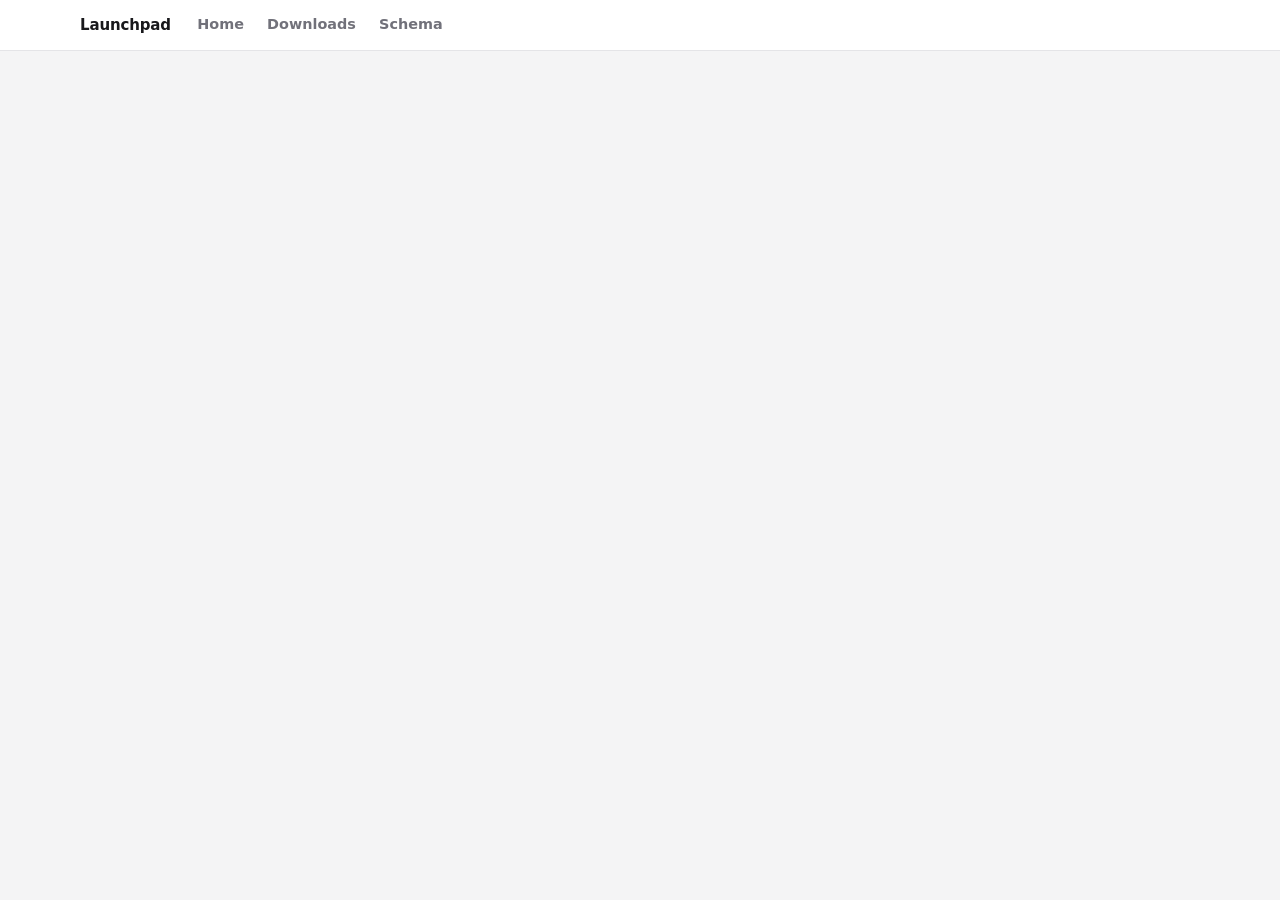
<file: index.html>
<!doctype html>
<html lang="en">
<head>
<meta charset="utf-8">
<meta name="viewport" content="width=device-width, initial-scale=1, viewport-fit=cover">
<title>OMS Launchpad</title>
<!-- Inline so a pinned tab is identifiable at a glance. Currentcolor-free: a
     favicon is rendered outside the page, where the theme variables do not
     reach. -->
<link rel="icon" href="data:image/svg+xml,%3Csvg xmlns='http://www.w3.org/2000/svg' viewBox='0 0 16 16'%3E%3Ccircle cx='8' cy='8' r='6' fill='%2322c55e'/%3E%3C/svg%3E">
  <script type="module" crossorigin src="/assets/index-DI-5tdwc.js"></script>
  <link rel="stylesheet" crossorigin href="/assets/index-CkbqE0he.css">
</head>
<body>
<div id="root"></div>
</body>
</html>
</file>
<file: assets/index-CkbqE0he.css>
:root{--lightningcss-light:initial;--lightningcss-dark: ;color-scheme:light dark;--bg:#f4f4f5;--card:#fff;--text:#18181b;--muted:#71717a;--line:#e4e4e7;--chip:#f4f4f5;--good:#15803d;--good-bg:#dcfce7;--warn:#b45309;--warn-bg:#fef3c7;--bad:#b91c1c;--bad-bg:#fee2e2;--busy:#1d4ed8;--busy-bg:#dbeafe;--accent:#e95c30;--accent-text:#c43c11;--accent-bg:#fdece6;--on-accent:#fff;--dim:#52525b;--dim-bg:#f4f4f5}@media (prefers-color-scheme:dark){:root{--lightningcss-light: ;--lightningcss-dark:initial;--bg:#18181b;--card:#212124;--text:#e4e4e7;--muted:#a1a1aa;--line:#2f2f33;--chip:#27272a;--good:#4ade80;--good-bg:#14321f;--warn:#fbbf24;--warn-bg:#3a2c0a;--bad:#f87171;--bad-bg:#3d1616;--busy:#60a5fa;--busy-bg:#14263f;--accent:#ed7d59;--accent-text:#ed7d59;--accent-bg:#3a2018;--on-accent:#18181b;--dim:#a1a1aa;--dim-bg:#27272a}}*{box-sizing:border-box}[hidden]{display:none!important}body{padding:0 0 env(safe-area-inset-bottom,0px);background:var(--bg);color:var(--text);margin:0;font:15px/1.5 system-ui,-apple-system,Segoe UI,sans-serif}.wrap{max-width:72rem;margin:0 auto;padding:1.75rem 1rem 4rem}code,.mono{font-family:ui-monospace,SFMono-Regular,Menlo,Consolas,monospace}code{font-size:.88em}a{color:inherit}h1{letter-spacing:-.015em;margin:0;font-size:1.5rem}h2{margin:0;font-size:1rem}h3{margin:0 0 .3rem;font-size:.9rem}p{margin:0 0 .6rem}.muted{color:var(--muted)}.small{font-size:.82rem}.warn{color:var(--warn)}.spacer{flex:auto}.wrap-any{overflow-wrap:anywhere}.topbar{z-index:20;background:var(--card);border-bottom:1px solid var(--line);position:sticky;top:0}.topbar-inner{flex-wrap:wrap;align-items:center;gap:.5rem 1rem;max-width:72rem;margin:0 auto;padding:.55rem 1rem;display:flex}.brand{letter-spacing:-.01em;white-space:nowrap;align-items:center;gap:.5rem;font-weight:700;text-decoration:none;display:flex}.nav{gap:.15rem;display:flex}.nav a{color:var(--muted);border-radius:.4rem;padding:.35rem .65rem;font-size:.9rem;font-weight:600;text-decoration:none}.nav a:hover{color:var(--text);background:var(--chip)}.nav a[aria-current=page]{color:var(--accent-text);background:var(--accent-bg)}.who{color:var(--muted);align-items:center;gap:.35rem;font-size:.82rem;display:flex}.menu{display:none;position:relative}.menu-button{justify-content:center;width:2.3rem;height:2.3rem;padding:0;font-size:1.05rem}.menu-button[aria-expanded=true]{border-color:var(--accent)}.menu-panel{z-index:30;background:var(--card);border:1px solid var(--line);border-radius:.7rem;width:min(16rem,100vw - 2rem);padding:.35rem;position:absolute;top:calc(100% + .4rem);right:0;box-shadow:0 12px 36px #0003}.menu-panel nav{flex-direction:column;display:flex}.menu-panel nav a{color:var(--text);border-radius:.45rem;padding:.6rem .75rem;font-weight:600;text-decoration:none}.menu-panel nav a:hover{background:var(--chip)}.menu-panel nav a[aria-current=page]{color:var(--accent-text);background:var(--accent-bg)}.menu-who{border-top:1px solid var(--line);color:var(--muted);flex-direction:column;align-items:flex-start;gap:.5rem;margin-top:.35rem;padding:.7rem .75rem .5rem;font-size:.85rem;display:flex}.menu-who strong{color:var(--text)}@media (width<=48rem){.nav,.who{display:none}.menu{display:block}.nav.keep{display:flex}.topbar-inner{gap:.5rem}.topbar .search{flex:100%;order:11;max-width:none}}button,.btn{font:inherit;cursor:pointer;border:1px solid var(--line);background:var(--card);color:var(--text);white-space:nowrap;border-radius:.45rem;align-items:center;gap:.3rem;padding:.38rem .75rem;font-size:.82rem;font-weight:600;line-height:1.3;text-decoration:none;display:inline-flex}button:hover,.btn:hover{border-color:var(--muted)}button:focus-visible,.btn:focus-visible,a:focus-visible{outline:2px solid var(--accent);outline-offset:1px}button:disabled{opacity:.5;cursor:progress}.primary{background:var(--accent)!important;border-color:var(--accent)!important;color:var(--on-accent)!important}.primary:hover{filter:brightness(1.05)}.danger{color:var(--bad)}.danger:hover{border-color:var(--bad)}.ghost{color:var(--muted);background:0 0;border-color:#0000;padding:.2rem .4rem;font-size:.75rem}.ghost:hover{color:var(--text);border-color:var(--line)}.big{padding:.55rem 1.1rem;font-size:.95rem}.buttons{flex-wrap:wrap;gap:.4rem;margin-top:.75rem;display:flex}.banner{background:var(--warn-bg);color:var(--warn);border-radius:.5rem;margin-bottom:1rem;padding:.6rem .8rem;font-size:.85rem}.banner.bad{background:var(--bad-bg);color:var(--bad)}.toasts{z-index:30;right:1rem;bottom:calc(1rem + env(safe-area-inset-bottom,0px));flex-direction:column;gap:.5rem;width:min(26rem,100vw - 2rem);display:flex;position:fixed}.toast{border:1px solid var(--line);background:var(--card);overflow-wrap:anywhere;border-radius:.55rem;align-items:baseline;gap:.75rem;padding:.65rem .85rem;font-size:.85rem;display:flex;box-shadow:0 6px 24px #00000026}.toast.good{border-color:var(--good)}.toast.bad{border-color:var(--bad);color:var(--bad)}.toast .text{flex:1}.toast a{font-weight:600}.toast .dismiss{color:var(--muted);background:0 0;border:0;padding:0 .2rem;font-size:1.1rem;line-height:1}.pill{white-space:nowrap;border-radius:1rem;padding:.18rem .6rem;font-size:.75rem;font-weight:600;text-decoration:none;display:inline-block}.pill.good{background:var(--good-bg);color:var(--good)}.pill.warn{background:var(--warn-bg);color:var(--warn)}.pill.bad{background:var(--bad-bg);color:var(--bad)}.pill.busy{background:var(--busy-bg);color:var(--busy)}.pill.dim{background:var(--dim-bg);color:var(--dim)}.pill.busy{animation:1.8s ease-in-out infinite pulse}@keyframes pulse{50%{opacity:.55}}@media (prefers-reduced-motion:reduce){.pill.busy{animation:none}}.tag{letter-spacing:.03em;text-transform:uppercase;white-space:nowrap;background:var(--chip);color:var(--muted);border-radius:.25rem;padding:.12rem .4rem;font-size:.68rem;font-weight:700}.tag.central,.tag.busy{background:var(--busy-bg);color:var(--busy)}.tag.debug,.tag.warn{background:var(--warn-bg);color:var(--warn)}.tag.bad{background:var(--bad-bg);color:var(--bad)}.tag.good{background:var(--good-bg);color:var(--good)}.sha{background:var(--chip);border-radius:.25rem;padding:.1rem .35rem;font-family:ui-monospace,SFMono-Regular,Menlo,Consolas,monospace;font-size:.82rem;font-weight:600;text-decoration:none}.sha:hover{text-decoration:underline}.card,.panel{background:var(--card);border:1px solid var(--line);border-radius:.7rem;margin-bottom:.75rem;padding:1rem 1.1rem}.card h2,.panel h2{margin-bottom:.6rem}.section{margin-top:2rem}.section-head{align-items:baseline;gap:1rem;margin-bottom:.6rem;display:flex}.section-head h2{align-items:baseline;gap:.45rem;font-size:1.05rem;display:flex}.section-head .more{color:var(--accent-text);margin-left:auto;font-size:.85rem;font-weight:600;text-decoration:none}.section-head .more:hover{text-decoration:underline}.section-note{color:var(--muted);margin:-.3rem 0 .6rem;font-size:.82rem}.count{color:var(--muted);background:var(--chip);border-radius:1rem;padding:.05rem .45rem;font-size:.72rem;font-weight:700}.empty{color:var(--muted);text-align:center;padding:3rem 1rem}.empty.small{text-align:left;padding:1.25rem 1rem}.empty .btn{margin-top:.75rem}.page-head{flex-wrap:wrap;align-items:center;gap:.75rem;margin-bottom:1rem;display:flex}.page-head .btn,.page-head button{margin-left:auto}.back{color:var(--muted);margin-bottom:.75rem;font-size:.85rem;text-decoration:none;display:inline-block}.back:hover{color:var(--text)}footer{color:var(--muted);text-align:center;margin-top:2rem;font-size:.78rem}h2.group{letter-spacing:.05em;text-transform:uppercase;color:var(--muted);margin:1.75rem 0 .5rem;font-size:.75rem;font-weight:700}.gate{text-align:center;max-width:34rem;margin:3rem auto;padding:2rem}.gate h1{margin-bottom:.75rem;font-size:1.35rem}.gate p{color:var(--muted);margin-bottom:1.25rem}.toolbar{flex-wrap:wrap;align-items:center;gap:.6rem;margin-bottom:.5rem;display:flex}.filter{border:1px solid var(--line);background:var(--card);color:var(--text);font:inherit;border-radius:.5rem;flex:18rem;padding:.55rem .75rem}.filter:focus{outline:2px solid var(--accent);outline-offset:-1px}.segmented{flex-wrap:wrap;gap:.25rem;display:flex}.segmented button{color:var(--muted);border-radius:1rem;font-weight:600}.segmented button[aria-pressed=true]{background:var(--accent-bg);border-color:var(--accent);color:var(--accent-text)}.segmented .count{background:0 0;padding:0}.search{flex:10rem;max-width:18rem;position:relative}.search input{width:100%;font:inherit;border:1px solid var(--line);background:var(--bg);color:var(--text);border-radius:.5rem;padding:.4rem .7rem;font-size:.88rem}.search input:focus{outline:2px solid var(--accent);outline-offset:-1px;background:var(--card)}.search.search-big{flex:none;width:100%;max-width:none;margin:0 0 1.25rem}.search.search-big input{background:var(--card);border-radius:.7rem;padding:.85rem 1rem;font-size:1.05rem;box-shadow:0 1px 2px #0000000a}.results{z-index:25;background:var(--card);border:1px solid var(--line);border-radius:.6rem;min-width:20rem;max-height:70vh;margin:0;padding:.3rem;list-style:none;position:absolute;top:calc(100% + .3rem);left:0;right:0;overflow:auto;box-shadow:0 10px 30px #00000026}.results li{cursor:pointer;border-radius:.4rem;flex-direction:column;padding:.45rem .6rem;display:flex}.results li.group{cursor:default;letter-spacing:.05em;text-transform:uppercase;color:var(--muted);padding:.5rem .6rem .2rem;font-size:.7rem;font-weight:700}.results li.none{cursor:default;color:var(--muted)}.results li.active{background:var(--accent-bg)}.results .label{overflow-wrap:anywhere;font-size:.9rem;font-weight:600}.results .sub{color:var(--muted);overflow-wrap:anywhere;font-size:.78rem}.hero{padding:1rem 0 .25rem}.hero .welcome{margin-bottom:1rem;font-size:1.35rem}.tiles{grid-template-columns:repeat(auto-fit,minmax(13rem,1fr));gap:.6rem;display:grid}.tile{background:var(--card);border:1px solid var(--line);border-radius:.7rem;flex-direction:column;gap:.2rem;padding:.9rem 1rem;text-decoration:none;display:flex}.tile:hover{border-color:var(--accent)}.tile .icon{background:var(--accent-bg);width:1.9rem;height:1.9rem;color:var(--accent-text);border-radius:.5rem;place-items:center;margin-bottom:.3rem;font-weight:700;display:inline-grid}.tile strong{font-size:.95rem}.tile small{color:var(--muted);font-size:.8rem;line-height:1.35}.build-cards{grid-template-columns:repeat(auto-fit,minmax(19rem,1fr));gap:.75rem;display:grid}.build-card{flex-direction:column;margin:0;display:flex}.build-card-head{flex-wrap:wrap;align-items:baseline;gap:.5rem;margin-bottom:.4rem;display:flex}.build-card-head .muted{font-size:.8rem}.start-link{color:var(--accent-text);margin-top:auto;padding-top:.5rem;font-size:.82rem;font-weight:600;text-decoration:none}.start-link:hover{text-decoration:underline}.build-card-head .start-link{margin-top:0;padding-top:0}.list{background:var(--card);border:1px solid var(--line);border-radius:.7rem;overflow:hidden}.list:empty{display:none}.list>.empty{border:0}.row{border-bottom:1px solid var(--line);grid-template-columns:8.5rem minmax(0,1fr) 11rem auto;align-items:center;gap:.3rem 1rem;padding:.7rem 1rem;display:grid;position:relative}.row:last-child{border-bottom:0}.row:hover{background:var(--bg)}.row.starting .row-link{font-style:italic}.row-title{flex-wrap:wrap;align-items:baseline;gap:.45rem;display:flex}.row-link{font-size:.98rem;font-weight:650;text-decoration:none}.row-link:after{content:"";position:absolute;inset:0}.row-link:focus-visible{outline:none}.row:has(.row-link:focus-visible){outline:2px solid var(--accent);outline-offset:-2px}.row-actions,.row-status .pill[href]{z-index:1;position:relative}.row .ver{color:var(--muted);font-size:.8rem}.row-sub{text-overflow:ellipsis;white-space:nowrap;font-size:.85rem;overflow:hidden}.row-sub .on{font-weight:500}.row-meta{flex-direction:column;font-size:.8rem;line-height:1.35;display:flex}.row-actions{justify-content:flex-end;gap:.4rem;display:flex}@media (width<=44rem){.row{grid-template-columns:minmax(0,1fr) auto}.row-status{grid-column:1/-1}.row-main{grid-column:1}.row-meta{flex-flow:wrap;grid-column:1;gap:.5rem}.row-actions{grid-area:2/2/span 2}.row-sub{white-space:normal}}.server-head{margin-bottom:1.25rem}.server-title{flex-wrap:wrap;align-items:center;gap:.6rem;display:flex}.server-title h1{font-size:1.7rem}.hint-line{margin:.5rem 0 0;font-size:.9rem}.hint-line.bad{color:var(--bad)}.hint-line.warn{color:var(--warn)}.hint-line.busy{color:var(--busy)}.server-url{background:var(--card);border:1px solid var(--line);border-radius:.7rem;flex-wrap:wrap;align-items:center;gap:.5rem;margin-top:.75rem;padding:.6rem .75rem;display:flex}.server-url a.mono{overflow-wrap:anywhere;font-size:.9rem}.detail-grid{grid-template-columns:minmax(0,1fr) 20rem;align-items:start;gap:0 1rem;display:grid}@media (width<=56rem){.detail-grid{grid-template-columns:1fr}}.on-title{margin-bottom:.2rem;font-size:1rem}.facts{grid-template-columns:max-content minmax(0,1fr);gap:.35rem 1rem;margin:.75rem 0 0;font-size:.88rem;display:grid}.facts dt{color:var(--muted)}.facts dd{overflow-wrap:anywhere;margin:0}.login-main{background:var(--bg);border-radius:.5rem;flex-wrap:wrap;gap:.5rem 2rem;padding:.6rem .8rem;display:flex}.login-main>div{align-items:center;gap:.5rem;display:flex}.login-main .label{color:var(--muted);font-size:.78rem}.login-main code{font-size:1.05rem;font-weight:700}.login-featured{flex-wrap:wrap;align-items:center;gap:.25rem .5rem;margin:.5rem 0 0;font-size:.85rem;display:flex}.login-featured .label{color:var(--muted);font-size:.78rem}.login-featured code{font-weight:700}.login-more{margin-top:.6rem;font-size:.85rem}.login-more summary{cursor:pointer;color:var(--muted);font-weight:600}.login-more ul{flex-wrap:wrap;gap:.25rem 1rem;margin:.4rem 0 0;padding:0;list-style:none;display:flex}.login-more li{align-items:center;gap:.15rem;display:flex}.actions{flex-direction:column;gap:.75rem;display:flex}.action{flex-direction:column;align-items:flex-start;gap:.2rem;display:flex}.action small{color:var(--muted);font-size:.78rem;line-height:1.35}.note.warn{background:var(--warn-bg);border-radius:.4rem;margin-top:.9rem;padding:.5rem .6rem;font-size:.8rem}details.dev summary{cursor:pointer;font-weight:600}details.dev[open] summary{margin-bottom:.25rem}.bundles{border-top:1px solid var(--line);margin-top:.5rem}.bundle{border-bottom:1px solid var(--line);grid-template-columns:minmax(0,1fr) auto auto;align-items:center;gap:.75rem;padding:.45rem 0;display:grid}.bundle:last-child{border-bottom:0}.bundle .what{flex-wrap:wrap;align-items:baseline;gap:0 .75rem;min-width:0;display:flex}.bundle .code{overflow-wrap:anywhere;font-size:.9rem;font-weight:600}.bundle .ver,.bundle .size{color:var(--muted);font-size:.82rem}@media (width<=30rem){.bundle .size{display:none}}.card .banner{margin:.6rem 0 0}.bundle-group{border-bottom:1px solid var(--line);padding-bottom:.35rem}.bundle-group:last-child,.bundle-group .bundle{border-bottom:0}.report-list{margin:.25rem 0 0;padding-left:1.1rem;font-size:.85rem}.report-list li{margin:.15rem 0}.report-list .ver{color:var(--muted)}.report-list .tag{margin-left:.4rem}.top{flex-wrap:wrap;align-items:center;gap:.5rem;display:flex}.name{letter-spacing:-.01em;font-size:1.05rem;font-weight:600;text-decoration:none}.meta{color:var(--muted);flex-wrap:wrap;gap:.1rem .5rem;margin-top:.2rem;font-size:.8rem;display:flex}.meta .sep{opacity:.45}#buildForm .lede{color:var(--muted);margin:-.4rem 0 1rem;font-size:.85rem}.build{flex-wrap:wrap;align-items:center;gap:.25rem .6rem;display:flex}details.history{margin-top:.5rem;font-size:.85rem}details.history summary{cursor:pointer;color:var(--muted);font-weight:600}.platforms{border-top:1px solid var(--line);margin-top:.3rem}.platform{border-bottom:1px solid var(--line);grid-template-columns:5.5rem minmax(0,1fr);align-items:center;gap:.5rem;padding:.45rem 0;display:grid}.platform:last-child{border-bottom:0}.platform>.label{color:var(--muted);font-size:.8rem;font-weight:600}.platform .items{flex-wrap:wrap;align-items:center;gap:.35rem;display:flex}.platform .items .muted{font-size:.82rem}@media (width<=30rem){.platform{grid-template-columns:1fr;gap:.3rem}}details.release-line{border-bottom:1px solid var(--line)}details.release-line:last-child{border-bottom:0}details.release-line summary{cursor:pointer;flex-wrap:wrap;align-items:baseline;gap:.5rem;padding:.6rem 1rem;display:flex}details.release-line summary:hover,details.release-line[open] summary{background:var(--bg)}.release-line-body{flex-direction:column;padding:.25rem 1rem .75rem;display:flex}.release-line-body .start-link,.list+details.history{margin-top:.5rem}h2.group+.card.release{margin-top:0}details.howto{padding:.7rem 1rem}details.howto summary{cursor:pointer;font-size:.9rem;font-weight:600}details.howto[open] summary{margin-bottom:.6rem}details.howto p{color:var(--muted);font-size:.85rem}.howto-grid{grid-template-columns:repeat(auto-fit,minmax(15rem,1fr));gap:.5rem 1.25rem;display:grid}.howto-wide{grid-column:1/-1}.howto pre{background:var(--bg);border:1px solid var(--line);border-radius:.4rem;margin:.4rem 0 0;padding:.5rem .6rem;font-size:.75rem;overflow-x:auto}.grid{grid-template-columns:repeat(auto-fit,minmax(13rem,1fr));gap:.75rem 1rem;display:grid}label.field{flex-direction:column;gap:.25rem;font-size:.8rem;font-weight:600;display:flex}label.field small{color:var(--muted);font-weight:400}input[type=text],input[type=number],select{font:inherit;border:1px solid var(--line);background:var(--bg);color:var(--text);border-radius:.4rem;min-width:0;padding:.4rem .55rem;font-size:.9rem}.panel .buttons{margin-top:1rem}.formhead{justify-content:space-between;align-items:center;gap:1rem;margin-bottom:1rem;display:flex}.formhead h2{margin:0}fieldset.step{border:0;min-width:0;margin:0 0 1.4rem;padding:0}fieldset.step legend{align-items:center;gap:.5rem;margin-bottom:.6rem;padding:0;font-size:.95rem;font-weight:600;display:flex}.num{background:var(--accent-bg);width:1.4rem;height:1.4rem;color:var(--accent-text);border-radius:50%;flex:none;place-items:center;font-size:.75rem;display:inline-grid}.choices{grid-template-columns:repeat(auto-fit,minmax(11rem,1fr));gap:.5rem;margin-bottom:.75rem;display:grid}.choice{cursor:pointer;border:1px solid var(--line);background:var(--bg);border-radius:.5rem;flex-direction:column;gap:.2rem;padding:.7rem .8rem;display:flex;position:relative}.choice:hover{border-color:var(--muted)}.choice strong{font-size:.9rem}.choice small{color:var(--muted);font-size:.78rem;line-height:1.35}.choice:has(input:checked){border-color:var(--accent);background:var(--accent-bg)}.choice:has(input:focus-visible){outline:2px solid var(--accent);outline-offset:2px}.choice input,.chips input{opacity:0;pointer-events:none;width:1px;height:1px;position:absolute}.pick input,#newForm input[name=name]{width:100%}input[type=search]{font:inherit;border:1px solid var(--line);background:var(--bg);color:var(--text);border-radius:.4rem;min-width:0;padding:.4rem .55rem;font-size:.9rem}.note{min-height:1.3em;color:var(--muted);overflow-wrap:anywhere;margin-top:.35rem;font-size:.8rem}#dataNote:empty{display:none}.note.good{color:var(--good)}.note.warn{color:var(--warn)}.note.bad{color:var(--bad)}.chips{flex-wrap:wrap;gap:.4rem;display:flex}.chips label{cursor:pointer;position:relative}.chips span{border:1px solid var(--line);background:var(--bg);border-radius:1rem;padding:.35rem .8rem;font-size:.85rem;display:inline-block}.chips label:hover span{border-color:var(--muted)}.chips input:checked+span{background:var(--accent);border-color:var(--accent);color:var(--on-accent);font-weight:600}.chips input:focus-visible+span{outline:2px solid var(--accent);outline-offset:2px}.role{color:var(--muted);flex-wrap:wrap;align-items:center;gap:.4rem .75rem;margin-top:.75rem;font-size:.85rem;display:flex}details.more{margin:-.4rem 0 1.2rem;font-size:.85rem}details.more summary{cursor:pointer;color:var(--muted);font-weight:600}details.more .grid{margin-top:.75rem}.formfoot{border-top:1px solid var(--line);flex-wrap:wrap;align-items:center;gap:.75rem 1rem;padding-top:1rem;display:flex}.summary{flex:18rem;margin:0;font-size:.9rem}.schema-page{width:min(92rem,100vw - 3rem);margin-left:calc(50% + -1*min(46rem,50vw - 1.5rem))}.schema-head{margin-bottom:.75rem}.schema-bar{flex-wrap:wrap;align-items:center;gap:.5rem .6rem;margin-bottom:1.25rem;display:flex}.schema-vs{color:var(--muted);font-size:.82rem}.schema-suggest{color:var(--accent-text);font-size:.8rem}.only-changed{cursor:pointer;align-items:center;gap:.35rem;margin-left:.25rem;font-size:.85rem;font-weight:600;display:inline-flex}.only-changed input{accent-color:var(--accent)}.schema-footer a{color:inherit}.schema-footer .sep{opacity:.5}.schema-grid{grid-template-columns:19rem minmax(0,1fr);align-items:start;gap:1rem;display:grid}.schema-side{position:sticky;top:4.25rem}.schema-main{min-width:0}@media (width<=52rem){.schema-grid{grid-template-columns:1fr}.schema-side{position:static}.schema-side .tl-list{max-height:16rem}.schema-vs{display:none}.schema-bar .vs,.schema-bar .vs-button{width:100%}}.kind-dot{background:var(--muted);vertical-align:.05em;border-radius:50%;flex:none;width:.55rem;height:.55rem;margin-right:.45rem;display:inline-block}.kind-dot.release{background:var(--good)}.kind-dot.develop{background:var(--accent)}.kind-dot.rc{background:var(--warn)}.kind-dot.pr{background:var(--busy)}.vs{position:relative}.panel .vs-field,.panel .vs-field .vs-button,.panel .vs-field .vs-pop{width:100%}.vs-button{text-align:left;border-radius:.6rem;grid-template-rows:auto auto;grid-template-columns:auto auto;align-items:center;column-gap:.6rem;min-width:15rem;padding:.35rem .7rem .4rem;font-weight:600;display:grid}.vs-button[aria-expanded=true]{border-color:var(--accent);outline:2px solid var(--accent-bg)}.vs-caption{letter-spacing:.05em;text-transform:uppercase;color:var(--muted);grid-column:1;font-size:.66rem;font-weight:700}.vs-value{grid-column:1;align-items:center;min-width:0;font-size:.92rem;display:flex}.vs-value-text{text-overflow:ellipsis;white-space:nowrap;overflow:hidden}.vs-caret-inline{color:var(--muted);font-size:.8em}.vs-caret{color:var(--muted);grid-area:1/2/3;justify-self:end}.vs-pop{z-index:26;background:var(--card);border:1px solid var(--line);border-radius:.7rem;width:min(26rem,100vw - 2rem);padding:.4rem;position:absolute;top:calc(100% + .35rem);left:0;box-shadow:0 12px 36px #0000002e}.vs-pop.right{left:auto;right:0}.vs-pop input{width:100%;margin-bottom:.3rem}.vs-tabs{flex-wrap:wrap;gap:.3rem;margin-bottom:.4rem;display:flex}.vs-tabs button{border-radius:1rem;padding:.25rem .65rem;font-size:.8rem;font-weight:600}.vs-tabs button.on{background:var(--accent);border-color:var(--accent);color:var(--on-accent)}.vs-pop ul{max-height:min(60vh,26rem);margin:0;padding:0;list-style:none;overflow:auto}.vs-group{letter-spacing:.05em;text-transform:uppercase;color:var(--muted);padding:.55rem .55rem .2rem;font-size:.68rem;font-weight:700}.vs-option{cursor:pointer;border-radius:.45rem;flex-direction:column;padding:.4rem .55rem;display:flex}.vs-option.active{background:var(--accent-bg)}.vs-option.current .vs-label{color:var(--accent-text)}.vs-label{align-items:center;font-size:.88rem;font-weight:600;display:flex}.vs-sub{color:var(--muted);padding-left:1rem;font-size:.76rem}.vs-none{color:var(--muted);padding:.6rem;font-size:.85rem}.vs-option.unavailable{cursor:not-allowed;opacity:.5}.vs-more{color:var(--muted);padding:.3rem .55rem .5rem;font-size:.76rem;font-style:italic}.tl{background:var(--card);border:1px solid var(--line);border-radius:.7rem;overflow:hidden}.tl-pages{flex-direction:column;gap:.2rem;margin:.55rem .55rem 0;display:flex}.tl-page{color:var(--text);background:var(--bg);border-radius:.45rem;padding:.45rem .65rem;font-size:.88rem;font-weight:600;text-decoration:none}.tl-page:hover{background:var(--chip)}.tl-page.picked{background:var(--accent-bg);color:var(--accent-text)}.tl-search{border-bottom:1px solid var(--line);padding:.55rem}.tl-search input{width:100%;padding:.45rem .6rem;font-size:.88rem}.tl-list{overscroll-behavior:contain;max-height:calc(100vh - 11rem);padding:0 .3rem .5rem;overflow:auto}.tl-section h3{z-index:1;background:var(--card);letter-spacing:.05em;text-transform:uppercase;color:var(--muted);align-items:center;gap:.4rem;margin:0;padding:.5rem .5rem .25rem;font-size:.68rem;font-weight:700;display:flex;position:sticky;top:0}.tl-item{border-radius:.4rem;flex-wrap:wrap;align-items:baseline;gap:0 .35rem;padding:.22rem .5rem;font-family:ui-monospace,SFMono-Regular,Menlo,Consolas,monospace;font-size:.8rem;text-decoration:none;display:flex}.tl-item:hover,.tl-item.active{background:var(--bg)}.tl-item.picked{background:var(--accent-bg);color:var(--accent-text);font-weight:600}.tl-item.is-removed .tl-name{opacity:.7;text-decoration:line-through}.tl-name{overflow-wrap:anywhere}.tl-cols{color:var(--muted);text-overflow:ellipsis;white-space:nowrap;flex-basis:100%;padding-left:.5rem;font-size:.72rem;overflow:hidden}.tl-cols:before{content:"↳ "}.tl-empty{color:var(--muted);margin:0;padding:1rem .5rem;font-size:.85rem}.chg{border-radius:.25rem;flex:none;place-items:center;width:1.05rem;height:1.05rem;font:700 .75rem/1 ui-monospace,SFMono-Regular,Menlo,Consolas,monospace;display:inline-grid}.chg.added{background:var(--good-bg);color:var(--good)}.chg.removed{background:var(--bad-bg);color:var(--bad)}.chg.changed{background:var(--warn-bg);color:var(--warn)}.tv{background:var(--card);border:1px solid var(--line);border-radius:.7rem;padding:1.1rem 1.25rem 1.25rem}.tv-head{margin-bottom:.25rem}.tv-title{flex-wrap:wrap;align-items:center;gap:.5rem;display:flex}.tv-title h2{letter-spacing:-.01em;overflow-wrap:anywhere;margin:0;font-size:1.35rem;font-weight:700}.tv-meta{color:var(--muted);margin:.25rem 0 0;font-size:.84rem}.tv-comment{margin:.5rem 0 0;font-size:.9rem}.tv-partitions{margin:.6rem 0 0;font-size:.86rem}.tv-partitions summary{cursor:pointer;color:var(--muted);flex-wrap:wrap;align-items:center;gap:.4rem;display:flex}.tv-partitions summary code{color:var(--text)}.tv-partitions[open] summary{margin-bottom:.5rem}.tv-partitions .defs{max-width:32rem}.tv-banner{border-radius:.5rem;margin:.75rem 0 0;padding:.5rem .7rem;font-size:.86rem;font-weight:500}.tv-banner.added{background:var(--good-bg);color:var(--good)}.tv-banner.removed{background:var(--bad-bg);color:var(--bad)}.tv-banner.changed{background:var(--warn-bg);color:var(--warn)}.tv-section{margin-top:1.5rem}.tv-section h3,.tv-section-head h3{letter-spacing:.05em;text-transform:uppercase;color:var(--muted);align-items:center;gap:.45rem;margin:0 0 .55rem;font-size:.72rem;font-weight:700;display:flex}.tv-section-head{flex-wrap:wrap;align-items:center;gap:.5rem;margin-bottom:.55rem;display:flex}.tv-section-head h3{margin:0}.tv-section-head>:last-child:not(h3){margin-left:auto}.cols-wrap{border:1px solid var(--line);border-radius:.55rem;overflow-x:auto}table.cols{border-collapse:collapse;width:100%;font-size:.85rem}.cols th{text-align:left;letter-spacing:.04em;text-transform:uppercase;color:var(--muted);background:var(--bg);border-bottom:1px solid var(--line);padding:.45rem .7rem;font-size:.7rem;font-weight:700}.cols td{border-bottom:1px solid var(--line);vertical-align:top;padding:.42rem .7rem}.cols tr:last-child td{border-bottom:0}.cols tbody tr:hover td{background:var(--bg)}.col-name{white-space:nowrap}.col-name .mono{font-weight:600}.col-name .chg{vertical-align:.1em;margin-left:.35rem}.col-comment,.col-was{white-space:normal;color:var(--muted);max-width:26rem;margin-top:.1rem;font-size:.76rem}.col-was{color:var(--warn)}.col-type{white-space:nowrap}.type{color:var(--busy);font-size:.8rem}a.type.enum{color:var(--accent-text);border-bottom:1px dashed;text-decoration:none}.null{text-transform:uppercase;letter-spacing:.04em;color:var(--muted);margin-left:.4rem;font-size:.66rem;font-weight:700}.col-default code{color:var(--muted);font-size:.78rem}.col-keys{white-space:nowrap;text-align:right}.keys-h{text-align:right!important}.key{background:var(--chip);color:var(--muted);border-radius:.25rem;margin-left:.25rem;padding:.05rem .35rem;font:700 .66rem/1.5 ui-monospace,SFMono-Regular,Menlo,Consolas,monospace;text-decoration:none;display:inline-block}.key.pk{background:var(--accent-bg);color:var(--accent-text)}.key.fk{background:var(--busy-bg);color:var(--busy)}.key.fk:hover{text-decoration:underline}.key.uq{background:var(--good-bg);color:var(--good)}.cols tr.row-hit td{box-shadow:inset 0 0 0 9999px var(--accent-bg)}.cols tr.row-added td{background:color-mix(in srgb, var(--good-bg) 55%, transparent)}.cols tr.row-changed td{background:color-mix(in srgb, var(--warn-bg) 55%, transparent)}.cols tr.row-removed td{background:color-mix(in srgb, var(--bad-bg) 45%, transparent)}.cols tr.row-removed .mono,.cols tr.row-removed .type{opacity:.75;text-decoration:line-through}ul.defs{margin:0;padding:0;font-size:.85rem;list-style:none}ul.defs li{border-bottom:1px solid var(--line);flex-wrap:wrap;align-items:center;gap:.3rem .45rem;padding:.35rem 0;display:flex}ul.defs li:last-child{border-bottom:0}ul.defs a{color:var(--accent-text);font-weight:600;text-decoration:none}ul.defs .key{margin-left:0}ul.defs li.row-removed{opacity:.7;text-decoration:line-through}.def-sql{overflow-wrap:anywhere;font-size:.78rem}.def-name{color:var(--muted);margin-left:auto;font-family:ui-monospace,SFMono-Regular,Menlo,Consolas,monospace;font-size:.7rem}.chip-links{flex-wrap:wrap;gap:.35rem;display:flex}.chip-link{border:1px solid var(--line);background:var(--bg);border-radius:.45rem;align-items:baseline;gap:.1rem;padding:.25rem .55rem;font-size:.8rem;text-decoration:none;display:inline-flex}.chip-link:hover{border-color:var(--accent);background:var(--accent-bg)}.chip-link .count{margin-left:.35rem}.rel-wrap{border:1px solid var(--line);background:var(--bg);border-radius:.6rem;overflow-x:auto}.rel-wrap svg{width:100%;min-width:40rem;max-width:62rem;height:auto;margin:0 auto;display:block}.rel-legend{color:var(--muted);gap:.9rem;font-size:.75rem;display:flex}.rel-legend span{align-items:center;gap:.3rem;display:inline-flex}.rel-swatch{border-radius:1px;width:1.1rem;height:2px;display:inline-block}.rel-swatch.in{background:var(--busy)}.rel-swatch.out{background:var(--accent)}.rel-line{fill:none;stroke-width:1.5px;opacity:.45;transition:opacity .12s,stroke-width .12s}.rel-line.in{stroke:var(--busy)}.rel-line.out{stroke:var(--accent)}.rel-line.hot{opacity:1;stroke-width:2.5px}.rel-arrowhead{fill:var(--muted)}.rel-node{cursor:pointer}.rel-node rect{fill:var(--card);stroke:var(--line);stroke-width:1px;transition:stroke .12s,fill .12s}.rel-node:hover rect,.rel-node.hot rect,.rel-node:focus-visible rect{stroke:var(--accent);fill:var(--accent-bg)}.rel-node:focus{outline:none}.rel-node text{fill:var(--text);font:600 12.5px ui-monospace,SFMono-Regular,Menlo,Consolas,monospace}.rel-node .rel-via{fill:var(--muted);font-size:11.5px;font-weight:400}.rel-center rect{fill:var(--card);stroke:var(--accent);stroke-width:1.5px}.rel-center-head{fill:var(--accent)}.rel-center-name{fill:var(--on-accent);font:700 13.5px ui-monospace,SFMono-Regular,Menlo,Consolas,monospace}.rel-row{fill:var(--text);font:12px ui-monospace,SFMono-Regular,Menlo,Consolas,monospace}.rel-row .rel-pk{fill:var(--accent-text);font-size:10px;font-weight:700}.rel-row .rel-fk{fill:var(--busy);font-size:10px;font-weight:700}.rel-more,.rel-more text{fill:var(--muted);cursor:pointer;font:600 12px system-ui,sans-serif}pre.sql{background:var(--bg);border:1px solid var(--line);tab-size:2;border-radius:.55rem;max-height:32rem;margin:0;padding:.8rem 1rem;font-size:.78rem;line-height:1.55;overflow:auto}.sql-kw{color:var(--accent-text);font-weight:600}.sql-str{color:var(--good)}.sql-num{color:var(--busy)}.sql-cast,.sql-comment{color:var(--muted)}a.sql-table{color:var(--busy);border-bottom:1px dashed;font-weight:600;text-decoration:none}.sql-ref{color:var(--busy)}.enum-values{flex-wrap:wrap;gap:.35rem;display:flex}.enum-value{background:var(--chip);border:1px solid var(--line);border-radius:.4rem;padding:.2rem .55rem;font:600 .78rem ui-monospace,SFMono-Regular,Menlo,Consolas,monospace}.enum-value.added{background:var(--good-bg);border-color:var(--good);color:var(--good)}.enum-value.removed{background:var(--bad-bg);border-color:var(--bad);color:var(--bad);text-decoration:line-through}.ov{background:var(--card);border:1px solid var(--line);border-radius:.7rem;padding:1.1rem 1.25rem 1.25rem}.ov-stats{grid-template-columns:repeat(auto-fit,minmax(8rem,1fr));gap:.6rem;display:grid}.ov-stats>div{background:var(--bg);border:1px solid var(--line);border-radius:.6rem;flex-direction:column;padding:.7rem .9rem;display:flex}.ov-stats strong{letter-spacing:-.02em;font-size:1.6rem;line-height:1.1}.ov-stats span{color:var(--muted);font-size:.78rem;font-weight:600}.ov-stats .added strong{color:var(--good)}.ov-stats .changed strong{color:var(--warn)}.ov-stats .removed strong{color:var(--bad)}.ov>p.small{margin:.75rem 0 0}.areas{columns:15rem;column-gap:1.25rem}.area{break-inside:avoid;margin-bottom:1rem}.area h4{color:var(--accent-text);align-items:center;gap:.35rem;margin:0 0 .25rem;font:700 .8rem ui-monospace,SFMono-Regular,Menlo,Consolas,monospace;display:flex}.area ul{margin:0;padding:0;list-style:none}.area li{justify-content:space-between;gap:.5rem;padding:.08rem 0;font-size:.8rem;display:flex}.area a{overflow-wrap:anywhere;text-decoration:none}.area a:hover{color:var(--accent-text);text-decoration:underline}.area .muted{font-size:.72rem}ul.chg-list{margin:0;padding:0;list-style:none}ul.chg-list>li{border-bottom:1px solid var(--line);flex-wrap:wrap;align-items:center;gap:.3rem .5rem;padding:.4rem 0;font-size:.86rem;display:flex}ul.chg-list>li:last-child{border-bottom:0}ul.chg-list a{font-weight:600;text-decoration:none}ul.chg-list a:hover{color:var(--accent-text);text-decoration:underline}ul.chg-list .muted{font-size:.8rem}ul.chg-detail{flex-basis:100%;margin:.15rem 0 0 1.55rem;padding:0;list-style:none}ul.chg-detail li{flex-wrap:wrap;align-items:center;gap:.4rem;padding:.1rem 0;font-size:.8rem;display:flex}ul.chg-detail li.is-removed .mono{text-decoration:line-through}.map{background:var(--bg);border:1px solid var(--line);background-image:radial-gradient(circle, var(--line) 1px, transparent 1px);background-size:22px 22px;border-radius:.7rem;height:max(26rem,100vh - 21rem);position:relative;overflow:hidden}.map-svg{cursor:grab;touch-action:none;-webkit-user-select:none;user-select:none;width:100%;height:100%;display:block}.map-svg.panning{cursor:grabbing}.map-loose{fill:var(--muted);letter-spacing:.05em;text-transform:uppercase;font:700 13px system-ui,sans-serif}.map-edge{fill:none;stroke:var(--muted);stroke-width:1px;opacity:.3;transition:opacity .12s}.map-edge.out{stroke:var(--accent);stroke-width:2px;opacity:1}.map-edge.in{stroke:var(--busy);stroke-width:2px;opacity:1}.map-edge.dim{opacity:.06}.map-node{cursor:pointer;transition:opacity .12s}.map-node rect{fill:var(--card);stroke:var(--line);stroke-width:1px}.map-node text{fill:var(--text);pointer-events:none;font:600 12px ui-monospace,SFMono-Regular,Menlo,Consolas,monospace}.map-node.hub rect{fill:var(--accent-bg);stroke:var(--accent)}.map-node.hub text{fill:var(--accent-text);font-weight:700}.map-node.hot rect{stroke:var(--accent);stroke-width:2px}.map-node.is-added rect{fill:var(--good-bg);stroke:var(--good)}.map-node.is-changed rect{fill:var(--warn-bg);stroke:var(--warn)}.map-node.is-removed rect{fill:var(--bad-bg);stroke:var(--bad);stroke-dasharray:4 3}.map-node.is-removed text{text-decoration:line-through}.map-node.dim{opacity:.18}.map-hint{color:var(--muted);pointer-events:none;margin:0;font-size:.72rem;position:absolute;bottom:.55rem;right:.7rem}.map-tools{gap:.25rem;display:flex;position:absolute;top:.6rem;right:.6rem}.map-tools button{background:var(--card);justify-content:center;min-width:2rem}.map-legend{background:var(--card);border:1px solid var(--line);color:var(--muted);border-radius:.45rem;flex-wrap:wrap;gap:.3rem .8rem;padding:.35rem .6rem;font-size:.74rem;display:flex;position:absolute;bottom:.6rem;left:.6rem}.map-legend span{align-items:center;gap:.3rem;display:inline-flex}.map-swatch{border:1px solid;border-radius:.2rem;width:.7rem;height:.7rem;display:inline-block}.map-swatch.added{background:var(--good-bg);border-color:var(--good)}.map-swatch.changed{background:var(--warn-bg);border-color:var(--warn)}.map-swatch.removed{background:var(--bad-bg);border-color:var(--bad)}.map-card{background:var(--card);border:1px solid var(--line);pointer-events:none;border-radius:.5rem;flex-direction:column;gap:.1rem;padding:.5rem .7rem;font-size:.8rem;display:flex;position:absolute;top:.6rem;left:.6rem;box-shadow:0 6px 20px #0000001f}.card.dataset p{margin:0 0 .5rem}.dataset-facts{color:var(--muted);flex-wrap:wrap;gap:.25rem 1.25rem;margin-bottom:.6rem;display:flex}.dataset-facts strong{color:var(--text)}.page-head-actions{flex-wrap:wrap;align-items:center;gap:.5rem;margin-left:auto;display:flex}.page-head .page-head-actions button{margin-left:0}.dataset-actions .spacer{min-width:1rem}.dataset-wide{grid-column:1/-1}.panel input[type=file]{font:inherit;font-size:.85rem}.dataset-replace{align-items:baseline;gap:.5rem;margin:.9rem 0 0;font-size:.85rem;display:flex}.card.dataset-job p{margin:0 0 .5rem}.card.dataset-job.bad{border-color:var(--bad)}.card.dataset-job.bad p{color:var(--bad)}.card.dataset-job progress{width:100%;height:.5rem;accent-color:var(--accent)}.dataset-edit{margin:.25rem 0 .75rem}.dataset-edit-buttons{align-items:end;gap:.5rem;display:flex}.dataset-actions{flex-wrap:wrap;align-items:center;gap:.5rem;display:flex}.dataset-actions .btn{text-decoration:none}.card.dataset+.card.dataset{margin-top:.6rem}
</file>
